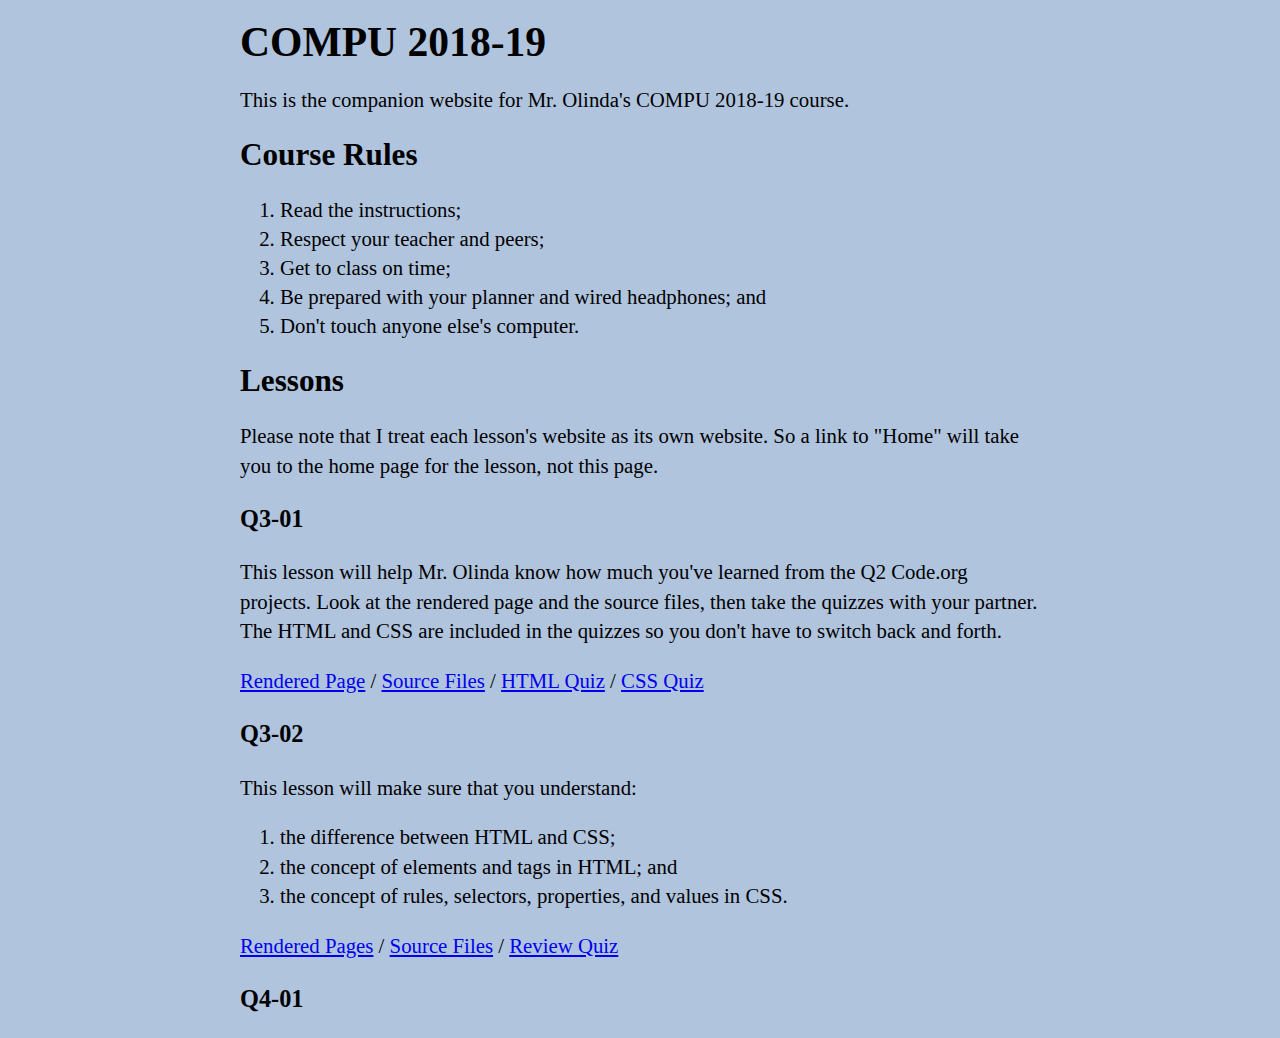
<file: index.html>
<!DOCTYPE html>
<html>

<head>
    <meta charset="UTF-8">
    <meta http-equiv="X-UA-Compatible" content="IE=edge,chrome=1">
    <meta name="viewport" content="width=device-width,initial-scale=1">
    <title>COMPU 2018-19</title>
    <meta name="author" content="John Olinda">
    <meta name="description" content="COMPU 2018-19 course website">
    <meta name="keywords" content="education,computer,science,code,programming">
    <link rel="stylesheet" href="stylesheet.css" type="text/css">
</head>

<body>
    <h1>COMPU 2018-19</h1>
    <p>This is the companion website for Mr. Olinda's COMPU 2018-19 course.</p>
    <h2>Course Rules</h2>
    <ol>
        <li>Read the instructions;</li>
        <li>Respect your teacher and peers;</li>
        <li>Get to class on time;</li>
        <li>Be prepared with your planner and wired headphones; and</li>
        <li>Don't touch anyone else's computer.</li>
    </ol>
    <h2>Lessons</h2>
    <p>Please note that I treat each lesson's website as its own website. So a link to "Home" will take you to the home page for the lesson, not this page.</p>
    <h3>Q3-01</h3>
    <p>This lesson will help Mr. Olinda know how much you've learned from the Q2 Code.org projects. Look at the rendered page and the source files, then take the quizzes with your partner. The HTML and CSS are included in the quizzes so you don't have to switch back and forth.</p>
    <a href="Q3-01/Q3-01.html">Rendered Page</a> / <a href="https://github.com/jackivan88/compu2018-19/tree/master/Q3-01">Source Files</a> / <a href="https://forms.office.com/Pages/ResponsePage.aspx?id=oU6uMXBT6EORCAUnU5i-_B-queYNa0RNrBK4O-gHESZUOFc2OVFOWEpPNE4zOUc1MTdMREQ4VUhUSS4u">HTML Quiz</a> / <a href="https://forms.office.com/Pages/ResponsePage.aspx?id=oU6uMXBT6EORCAUnU5i-_B-queYNa0RNrBK4O-gHESZUQzJQQVY2MjkzU1NQNjRLV05VMklOUlkwWi4u">CSS Quiz</a>
    <h3>Q3-02</h3>
    <p>This lesson will make sure that you understand:
        <ol>
            <li>the difference between HTML and CSS;</li>
            <li>the concept of elements and tags in HTML; and</li>
            <li>the concept of rules, selectors, properties, and values in CSS.</li>
        </ol>
    </p>
    <a href="Q3-02/Q3-02.html">Rendered Pages</a> / <a href="https://github.com/jackivan88/compu2018-19/tree/master/Q3-02">Source Files</a> / <a href="https://forms.office.com/Pages/ResponsePage.aspx?id=oU6uMXBT6EORCAUnU5i-_B-queYNa0RNrBK4O-gHESZUOEU1MDQxWU5XNjZTNE1UMUc2TTZDN0VGMy4u">Review Quiz</a>
    <h3>Q4-01</h3>
</body>

</html>
</file>
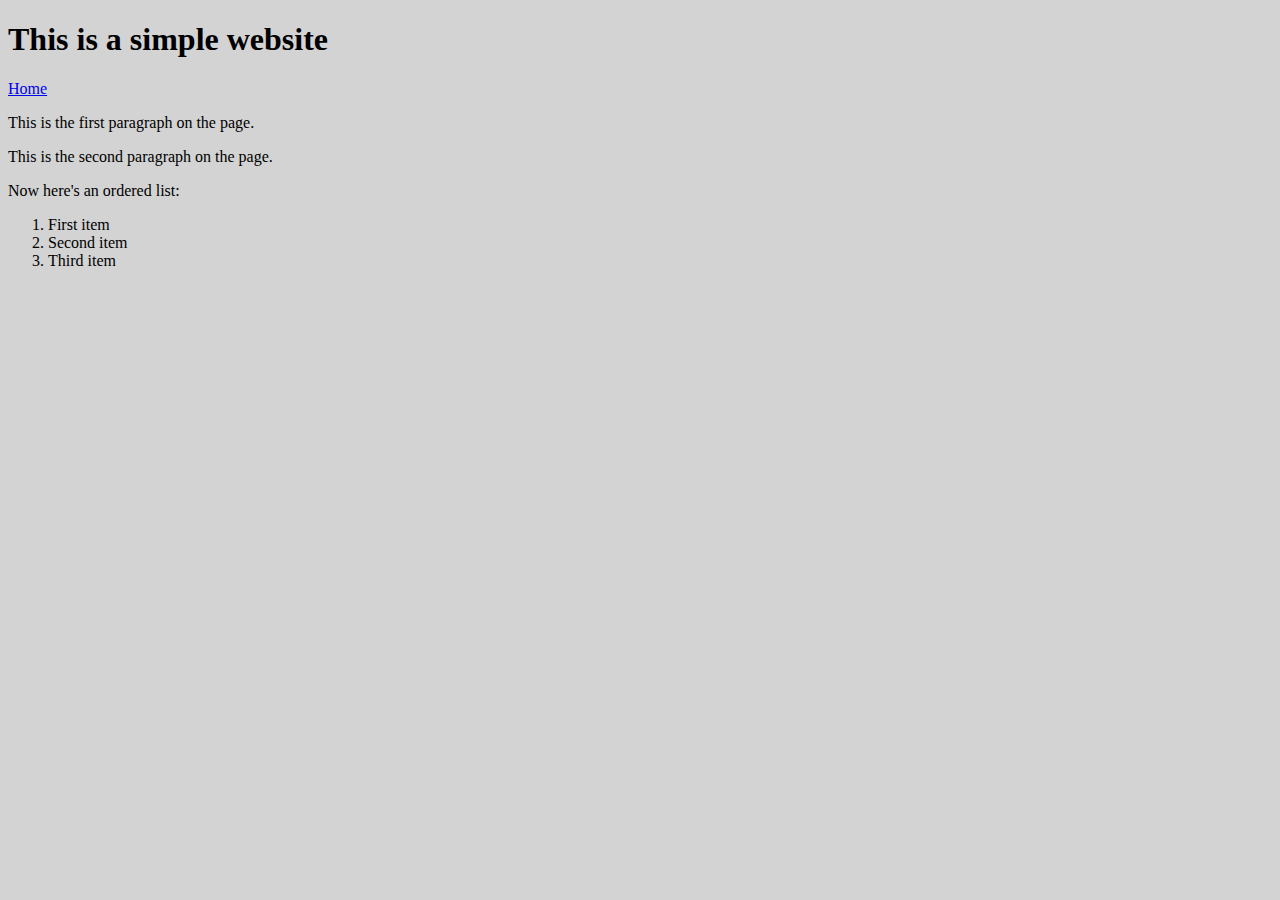
<file: Q3-01.html>
<!DOCTYPE html>
<html>

<head>
    <meta charset="UTF-8">
    <title>COMPU Q3-01</title>
    <link rel="stylesheet" href="Q3-01.css" type="text/css">
</head>

<body>
    <h1>This is a simple website</h1>
    <a href="Q3-01.html">Home</a>
    <p>This is the first paragraph on the page.</p>
    <p>This is the second paragraph on the page.</p>
    <p>Now here's an ordered list:</p>
    <ol>
        <li>First item</li>
        <li>Second item</li>
        <li>Third item</li>
    </ol>
</body>

</html>
</file>
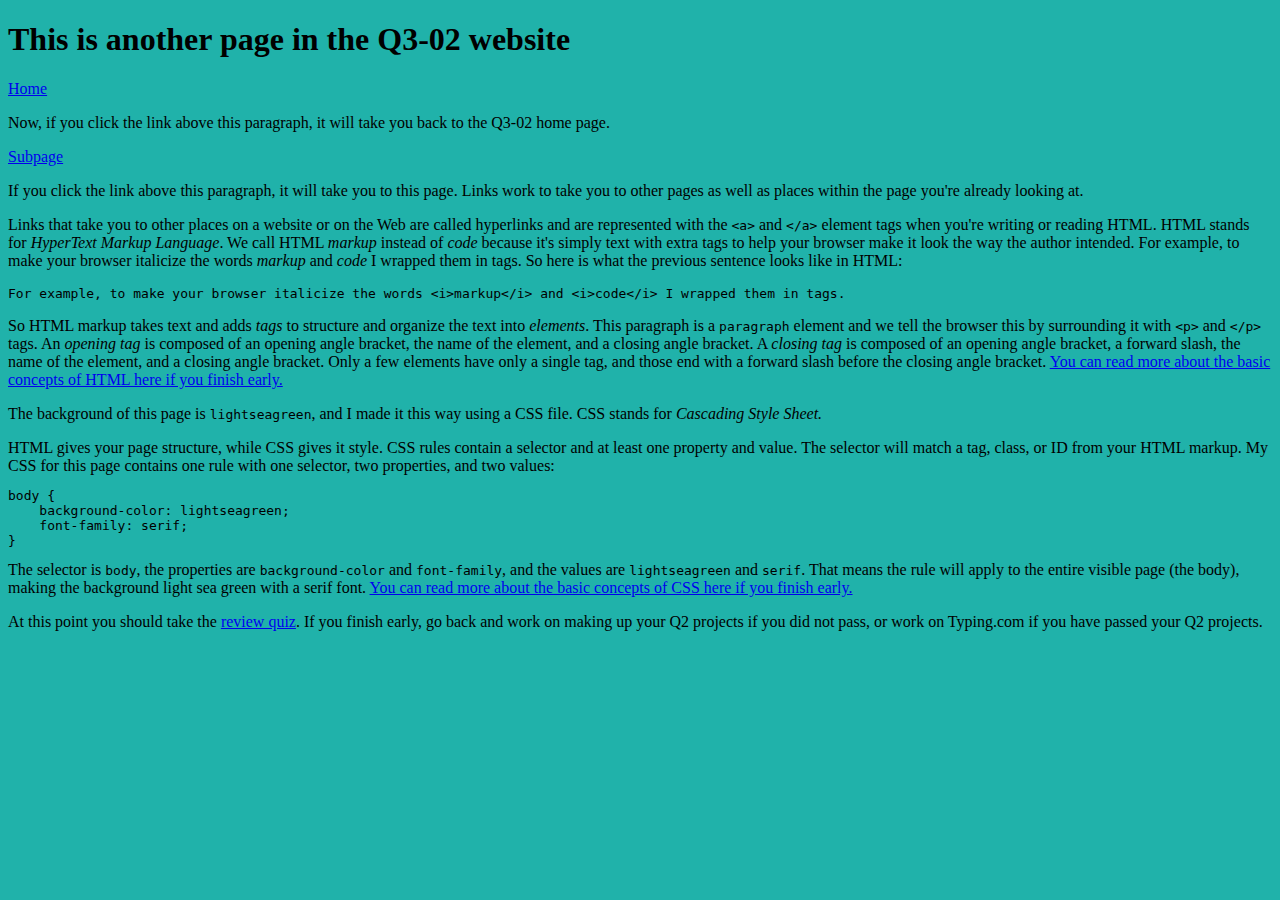
<file: Q3-02/Q3-02-subpage.html>
<!DOCTYPE html>
<html>

<head>
    <meta charset="UTF-8">
    <title>COMPU Q3-02 Subpage</title>
    <link rel="stylesheet" href="Q3-02.css" type="text/css">
</head>

<body>
    <h1>This is another page in the Q3-02 website</h1>
    <a href="Q3-02.html">Home</a>
    <p>Now, if you click the link above this paragraph, it will take you back to the Q3-02 home page.</p>
    <a href="Q3-02-subpage.html">Subpage</a>
    <p>If you click the link above this paragraph, it will take you to this page. Links work to take you to other pages as well as places within the page you're already looking at.</p>
    <p>Links that take you to other places on a website or on the Web are called hyperlinks and are represented with the <code>&lt;a&gt;</code> and <code>&lt;/a&gt;</code> element tags when you're writing or reading HTML. HTML stands for <i>HyperText Markup Language</i>. We call HTML <i>markup</i> instead of <i>code</i> because it's simply text with extra tags to help your browser make it look the way the author intended. For example, to make your browser italicize the words <i>markup</i> and <i>code</i> I wrapped them in tags. So here is what the previous sentence looks like in HTML: <code><pre>For example, to make your browser italicize the words &lt;i&gt;markup&lt;/i&gt; and &lt;i&gt;code&lt;/i&gt; I wrapped them in tags.</pre></code></p>
    <p>So HTML markup takes text and adds <i>tags</i> to structure and organize the text into <i>elements</i>. This paragraph is a <code>paragraph</code> element and we tell the browser this by surrounding it with <code>&lt;p&gt;</code> and <code>&lt;/p&gt;</code> tags. An <i>opening tag</i> is composed of an opening angle bracket, the name of the element, and a closing angle bracket. A <i>closing tag</i> is composed of an opening angle bracket, a forward slash, the name of the element, and a closing angle bracket. Only a few elements have only a single tag, and those end with a forward slash before the closing angle bracket. <a href="https://developer.mozilla.org/en-US/docs/Learn/HTML/Introduction_to_HTML/Getting_started">You can read more about the basic concepts of HTML here if you finish early.</a></p>
    <p>The background of this page is <code>lightseagreen</code>, and I made it this way using a CSS file. CSS stands for <i>Cascading Style Sheet.</i></p> HTML gives your page structure, while CSS gives it style. CSS rules contain a selector and at least one property and value. The selector will match a tag, class, or ID from your HTML markup. My CSS for this page contains one rule with one selector, two properties, and two values:
    <code><pre>body {
    background-color: lightseagreen;
    font-family: serif;
}</pre></code>
    The selector is <code>body</code>, the properties are <code>background-color</code> and <code>font-family</code>, and the values are <code>lightseagreen</code> and <code>serif</code>. That means the rule will apply to the entire visible page (the body), making the background light sea green with a serif font. <a href="https://developer.mozilla.org/en-US/docs/Learn/CSS/Introduction_to_CSS/How_CSS_works">You can read more about the basic concepts of CSS here if you finish early.</a></p>
    <p>At this point you should take the <a href="https://forms.office.com/Pages/ResponsePage.aspx?id=oU6uMXBT6EORCAUnU5i-_B-queYNa0RNrBK4O-gHESZUOEU1MDQxWU5XNjZTNE1UMUc2TTZDN0VGMy4u">review quiz</a>. If you finish early, go back and work on making up your Q2 projects if you did not pass, or work on Typing.com if you have passed your Q2 projects.</p>
</body>

</html>
</file>
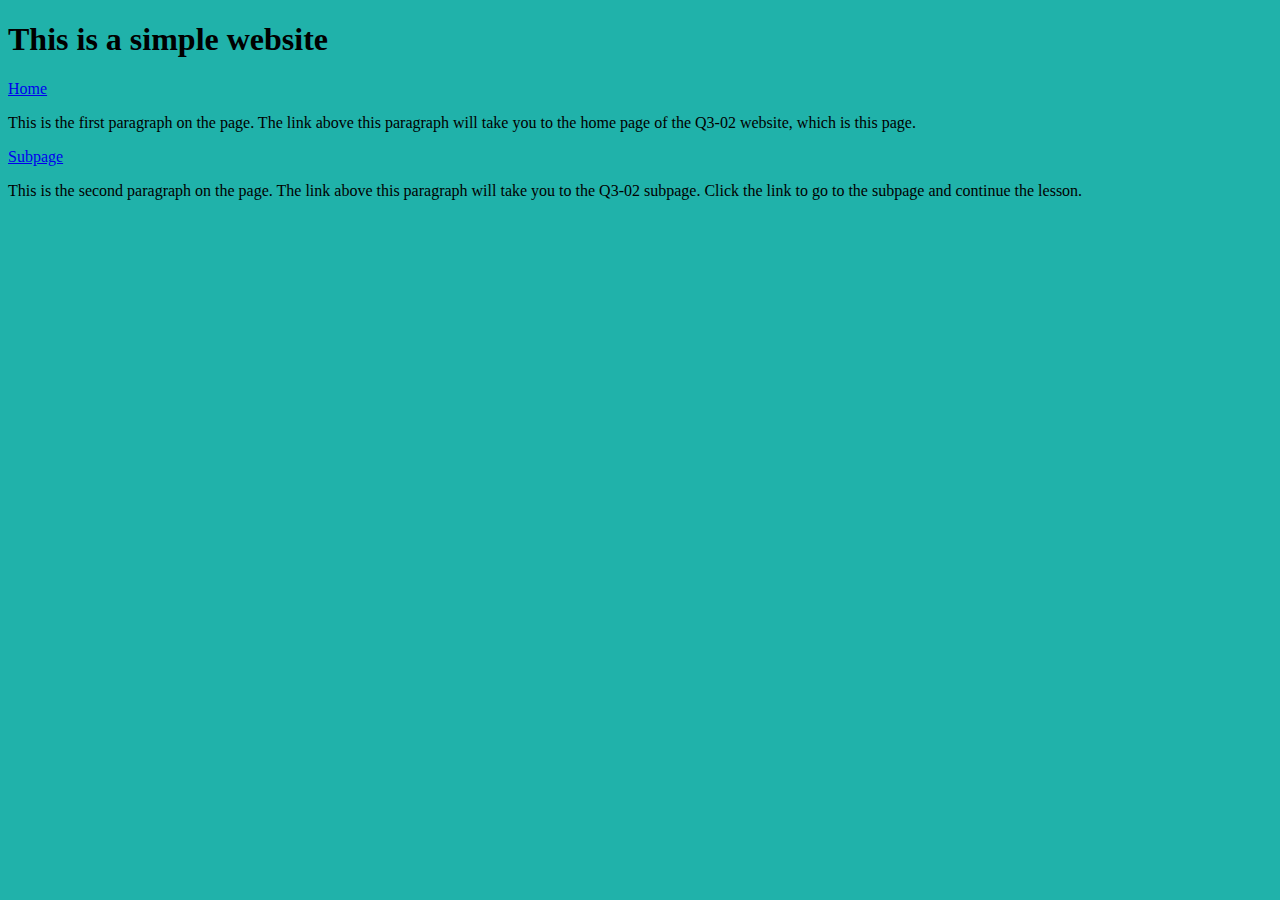
<file: Q3-02/Q3-02.html>
<!DOCTYPE html>
<html>

<head>
    <meta charset="UTF-8">
    <title>COMPU Q3-02</title>
    <link rel="stylesheet" href="Q3-02.css" type="text/css">
</head>

<body>
    <h1>This is a simple website</h1>
    <a href="Q3-02.html">Home</a>
    <p>This is the first paragraph on the page. The link above this paragraph will take you to the home page of the Q3-02 website, which is this page.</p>
    <a href="Q3-02-subpage.html">Subpage</a>
    <p>This is the second paragraph on the page. The link above this paragraph will take you to the Q3-02 subpage. Click the link to go to the subpage and continue the lesson.</p>
</body>

</html>
</file>
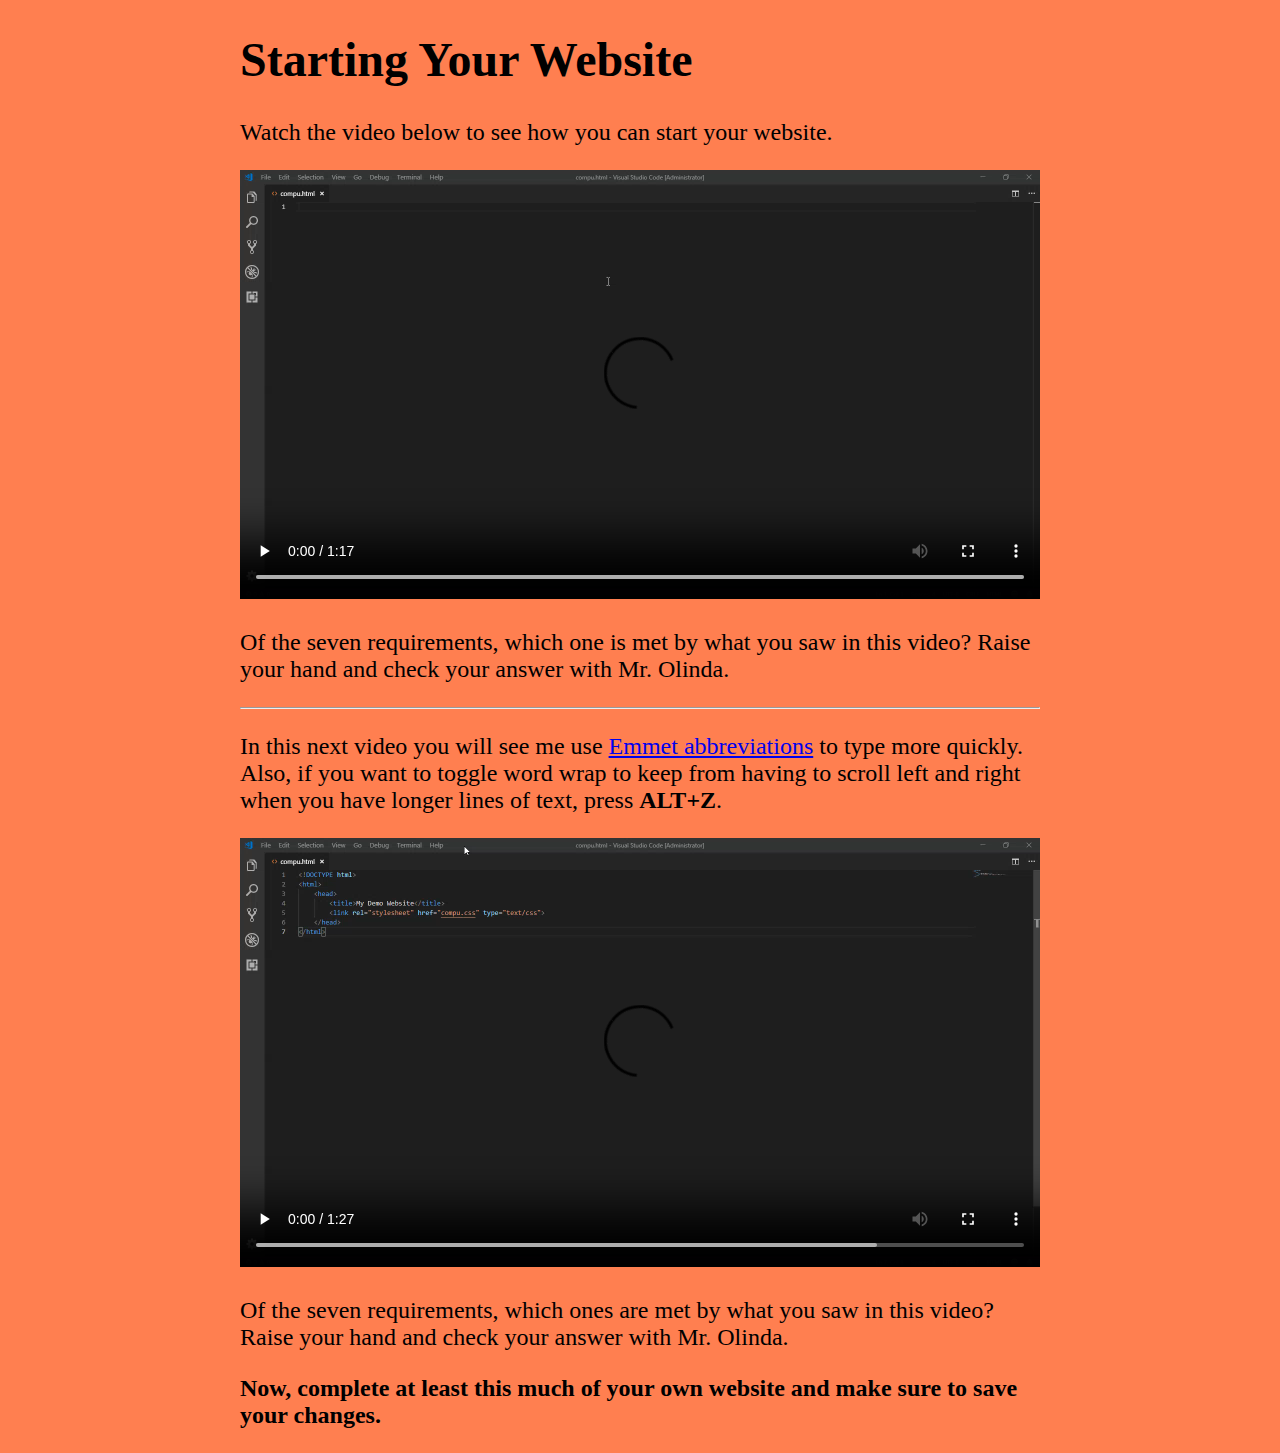
<file: Q3-03/Q3-03.html>
<!DOCTYPE html>
<html>

<head>
    <meta charset="UTF-8">
    <title>COMPU Q3-03</title>
    <link rel="stylesheet" href="Q3-03.css" type="text/css">
</head>

<body>
    <h1>Starting Your Website</h1>
    <p>Watch the video below to see how you can start your website.</p>
    <video controls src="2019-04-30_10-32-44.mp4"></video>
    <p>Of the seven requirements, which one is met by what you saw in this video? Raise your hand and check your answer with Mr. Olinda.</p>
    <hr>
    <p>In this next video you will see me use <a href="https://code.visualstudio.com/docs/editor/emmet">Emmet abbreviations</a> to type more quickly. Also, if you want to toggle word wrap to keep from having to scroll left and right when you have longer lines of text, press <b>ALT+Z</b>.</p>
    <video controls src="2019-04-30_11-04-06.mp4"></video>
    <p>Of the seven requirements, which ones are met by what you saw in this video? Raise your hand and check your answer with Mr. Olinda.</p>
    <p><b>Now, complete at least this much of your own website and make sure to save your changes.</b></p>
</body>

</html>
</file>
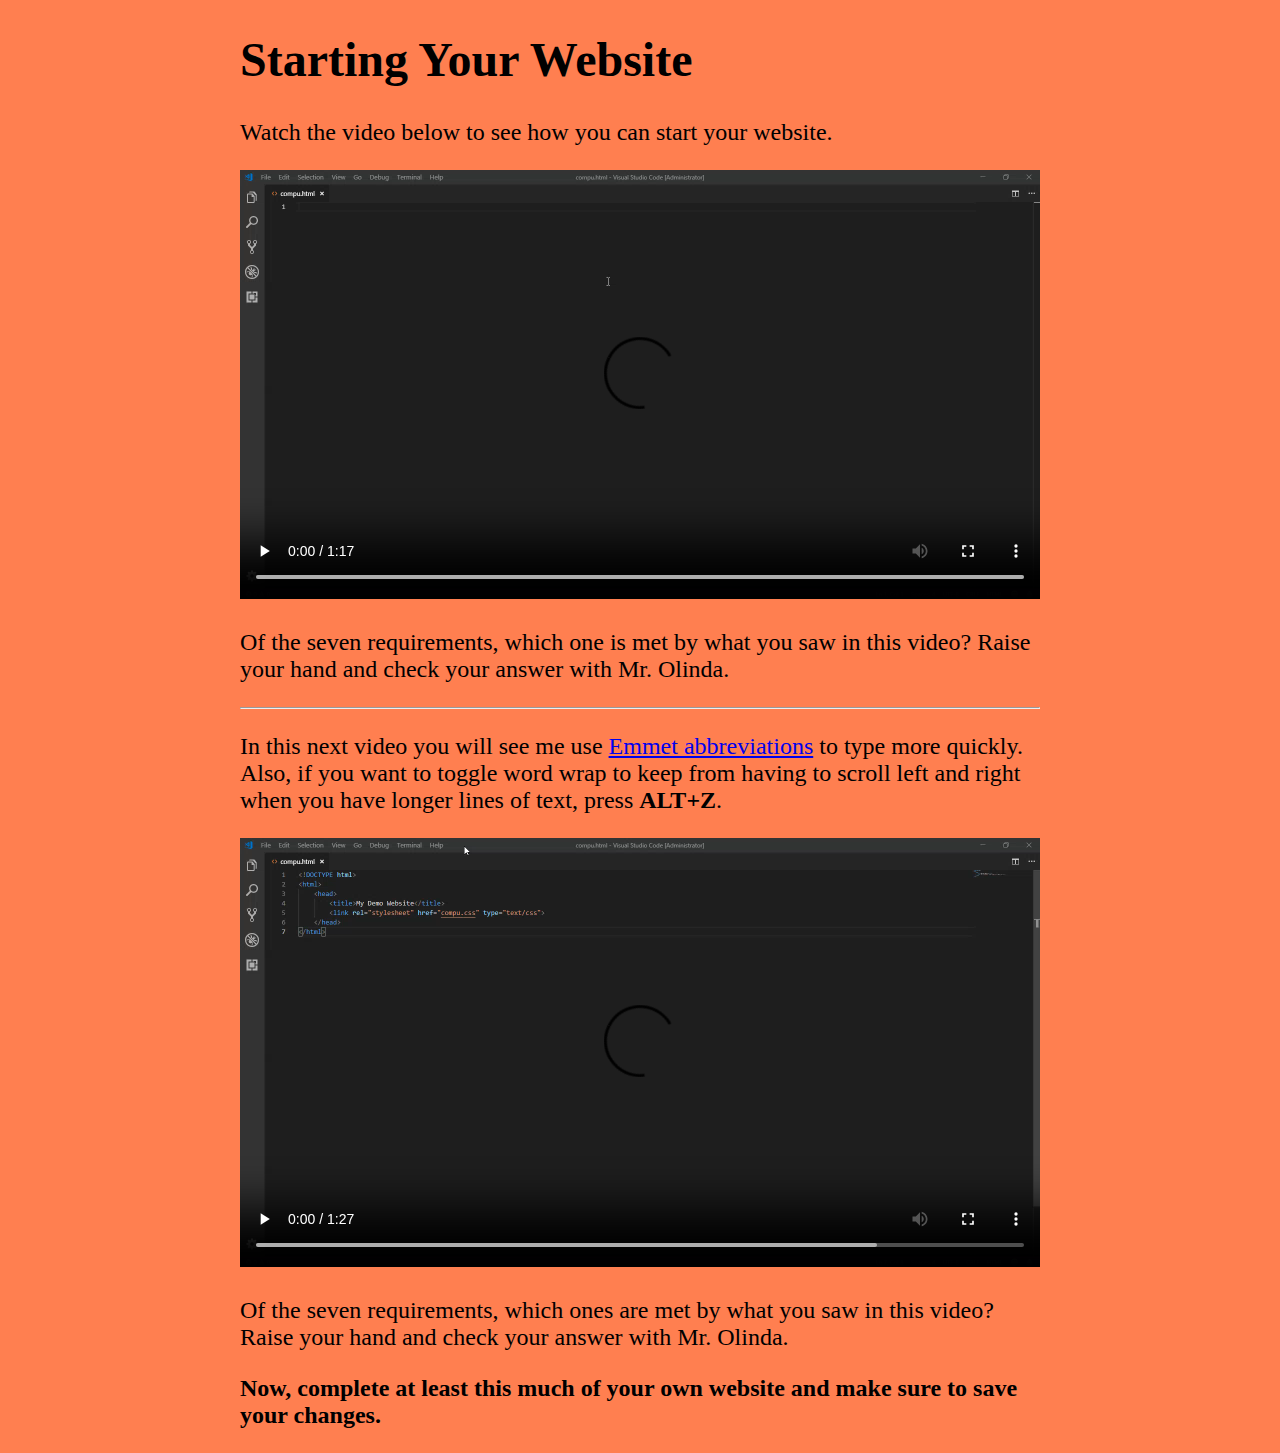
<file: Q4-01/Q4-01.html>
<!DOCTYPE html>
<html>

<head>
    <meta charset="UTF-8">
    <title>COMPU Q4-01</title>
    <link rel="stylesheet" href="Q4-01.css" type="text/css">
</head>

<body>
    <h1>Starting Your Website</h1>
    <p>Watch the video below to see how you can start your website.</p>
    <video controls src="2019-04-30_10-32-44.mp4"></video>
    <p>Of the seven requirements, which one is met by what you saw in this video? Raise your hand and check your answer with Mr. Olinda.</p>
    <hr>
    <p>In this next video you will see me use <a href="https://code.visualstudio.com/docs/editor/emmet">Emmet abbreviations</a> to type more quickly. Also, if you want to toggle word wrap to keep from having to scroll left and right when you have longer lines of text, press <b>ALT+Z</b>.</p>
    <video controls src="2019-04-30_11-04-06.mp4"></video>
    <p>Of the seven requirements, which ones are met by what you saw in this video? Raise your hand and check your answer with Mr. Olinda.</p>
    <p><b>Now, complete at least this much of your own website and make sure to save your changes.</b></p>
</body>

</html>
</file>
<file: stylesheet.css>
body {
    background-color: lightsteelblue;
    max-width: 800px;
    margin: 0 auto;
    font-size: 1.3em;
    line-height: 1.4em;
}
</file>
<file: Q3-01.css>
body {
    background-color: lightgray;
    font-family: serif;
}
</file>
<file: Q3-02/Q3-02.css>
body {
    background-color: lightseagreen;
    font-family: serif;
}
</file>
<file: Q3-03/Q3-03.css>
body {
    background-color: coral;
    font-family: serif;
    font-size: 1.5em;
    margin: auto;
    max-width: 800px;
}

video {
    max-width: 100%;
}
</file>
<file: Q4-01/Q4-01.css>
body {
    background-color: coral;
    font-family: serif;
    font-size: 1.5em;
    margin: auto;
    max-width: 800px;
}

video {
    max-width: 100%;
}
</file>
